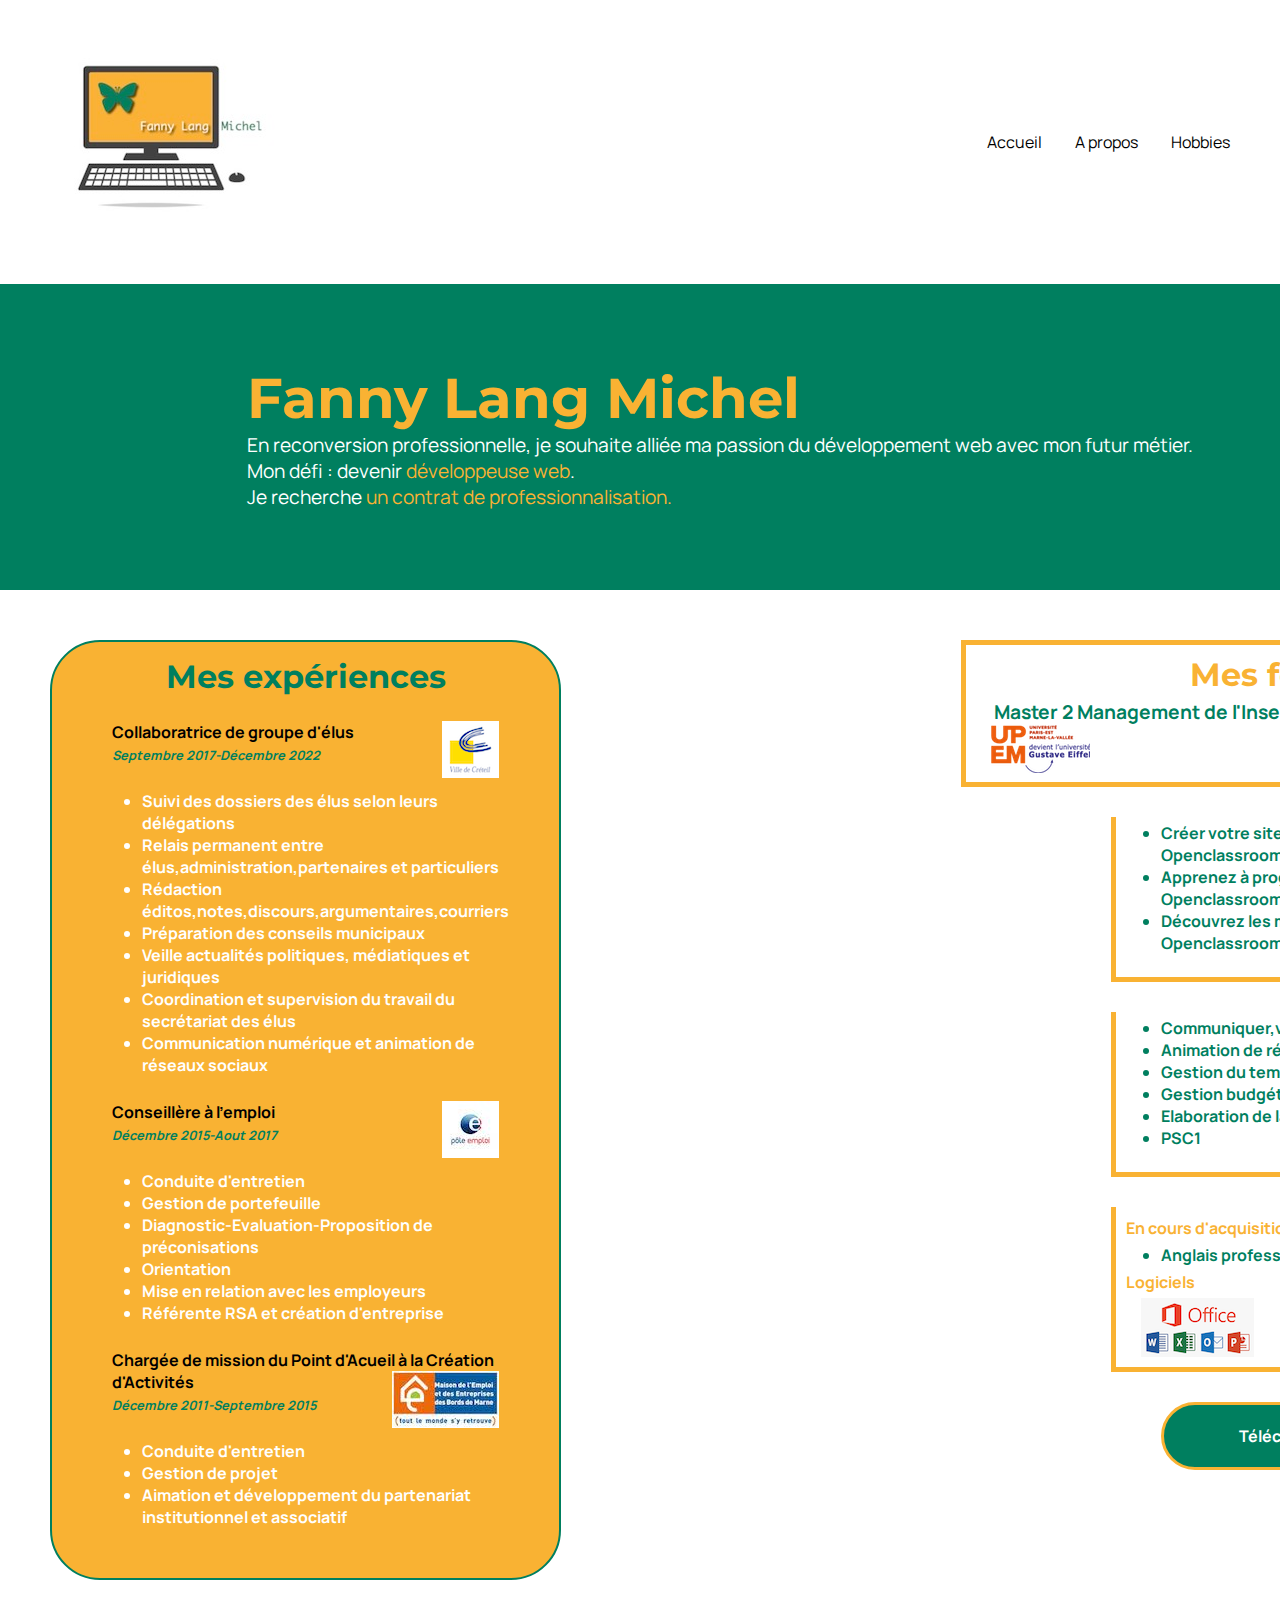
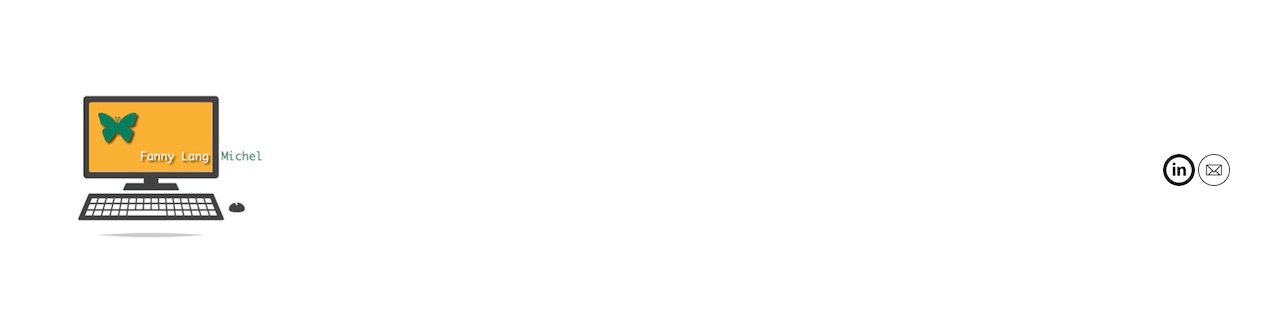
<file: index.html>
<!DOCTYPE html>
<html lang="fr">
  <head>
    <meta charset= "utf-8">
    <title>Accueil-Fanny Lang Michel</title>
    <link href="style.css" rel="stylesheet">
    <link rel="preconnect" href="https://fonts.googleapis.com"> 
    <link rel="preconnect" href="https://fonts.gstatic.com" crossorigin> 
    <link href="https://fonts.googleapis.com/css2?family=Manrope:wght@200&display=swap" rel="stylesheet">
    <link rel="preconnect" href="https://fonts.googleapis.com"> 
    <link rel="preconnect" href="https://fonts.gstatic.com" crossorigin> 
    <link href="https://fonts.googleapis.com/css2?family=Manrope:wght@200&family=Montserrat:ital,wght@0,200;1,100&display=swap" rel="stylesheet">

  </head>
<body>
    <header> 
      <nav> 
          <img src="images/logo.jpg" alt="logo Fanny Lang Michel">
          <div> 
            <a href="fan.html">Accueil</a>
            <a href="a-propos.html">A propos</a>
            <a href="hobbies.html">Hobbies</a>
          </div>
      </nav>
    </header>
    <main> 
      <section class="accueil-introduction">
        <div> 
              <h1>Fanny Lang Michel</h1>
              <p class="introduction"> 
                  En reconversion professionnelle, je souhaite alliée ma passion du développement web avec mon futur métier.<br>
                  Mon défi : devenir <em>développeuse web</em>.<br>
                  Je recherche <em> un contrat de professionnalisation.</em>
              </p>
        </div>
      </section>
      <section class="contenu-bloc"> 
        <div class="bloc1">  
           <h2>Mes expériences</h2>  
      <p class="exp">Collaboratrice de groupe d'élus <img src="images/creteil.png" class="imageflottante" alt="mairie de Créteil"><br> <span>Septembre 2017-Décembre 2022</span></p>
        <ul>
            <li>Suivi des dossiers des élus selon leurs délégations</li>
            <li>Relais permanent entre élus,administration,partenaires et particuliers</li>
            <li>Rédaction éditos,notes,discours,argumentaires,courriers</li>
            <li>Préparation des conseils municipaux</li>
            <li>Veille actualités politiques, médiatiques et juridiques</li>
            <li>Coordination et supervision du travail du secrétariat des élus</li>
            <li>Communication numérique et animation de réseaux sociaux</li>
        </ul>
    <p class="exp">Conseillère à l'emploi <img src="images/poleemploi.jpeg" class="imageflottante" alt="Pôle emploi"><br><span> Décembre 2015-Aout 2017</span></p>
        <ul>
            <li>Conduite d'entretien</li>
            <li>Gestion de portefeuille</li>
            <li>Diagnostic-Evaluation-Proposition de préconisations</li>
            <li>Orientation</li>
            <li>Mise en relation avec les employeurs</li>
            <li>Référente RSA et création d'entreprise</li>
        </ul>
      <p class="exp">Chargée de mission du Point d'Acueil à la Création d'Activités <img src="images/mdee.jpeg" class="imageflottante" alt="PACE"><br><span> Décembre 2011-Septembre 2015</span></p>
        <ul>
            <li>Conduite d'entretien</li>
            <li>Gestion de projet</li>
            <li>Aimation et développement du partenariat institutionnel et associatif</li>
        </ul>
      </div> 
       <div class="bloc2"> 
       <div class="box1">
             <h3>Mes formations</h3>
               <p class="master"> Master 2 Management de l'Insertion par l'Economie Sociale et Solidaire </p>
                <img src="images/universite.png" class="imageflottante2" alt="Paris Est Marne la Vallée" >    
        </div>
        <div class="box2"> 
          <ul>
              <li class="vert">Créer votre site web avec HTML5 et CSS3 Openclassrooms</li>
              <li class="vert"> Apprenez à programmer avec JavaScript Openclassrooms</li>
              <li class="vert">Découvrez les métiers de développeur Openclassrooms</li>
         </ul>
        </div>
        <div class="box3"> 
         <ul>
              <li class="vert">Communiquer,valoriser</li>
              <li class="vert">Animation de réunion</li>
              <li class="vert">Gestion du temps et des propriétés</li>
              <li class="vert">Gestion budgétaire</li>
              <li class="vert">Elaboration de la stratégie de la structure</li>
              <li class="vert">PSC1</li>
         </ul>
        </div>
        <div class="box4"> 
           <h4>En cours d'acquisition</h4>
         <ul>
              <li class="vert">Anglais professionnel</li>
        </ul>
          <h5>Logiciels</h5>
             <img src="images/office.png" class="imageflottante2" alt="microsoft office">   
       </div>
       <div> 
            <a href="images/CV.pdf" class="cv">Téléchargez mon CV!</a>  
      </div> 
      </div>
  </section>  
 </main>  
<footer>   
        <img src="images/logo.jpg" alt="Logo Fanny Lang Michel">
     <div> 
        <a target="_blank" href="https://www.linkedin.com/in/fanny-lang-michel/" class="lien-icone">
              <img src="images/linkedin.png" alt="logo linkedin">
        </a>
        <a target="_blank" href="mailto:fanny.langmichel@laposte.net" class="lien-icone">
              <img src="images/mail.png" alt="Mail">
        </a>
      </div>
</footer>
</body>
</html>
</file>
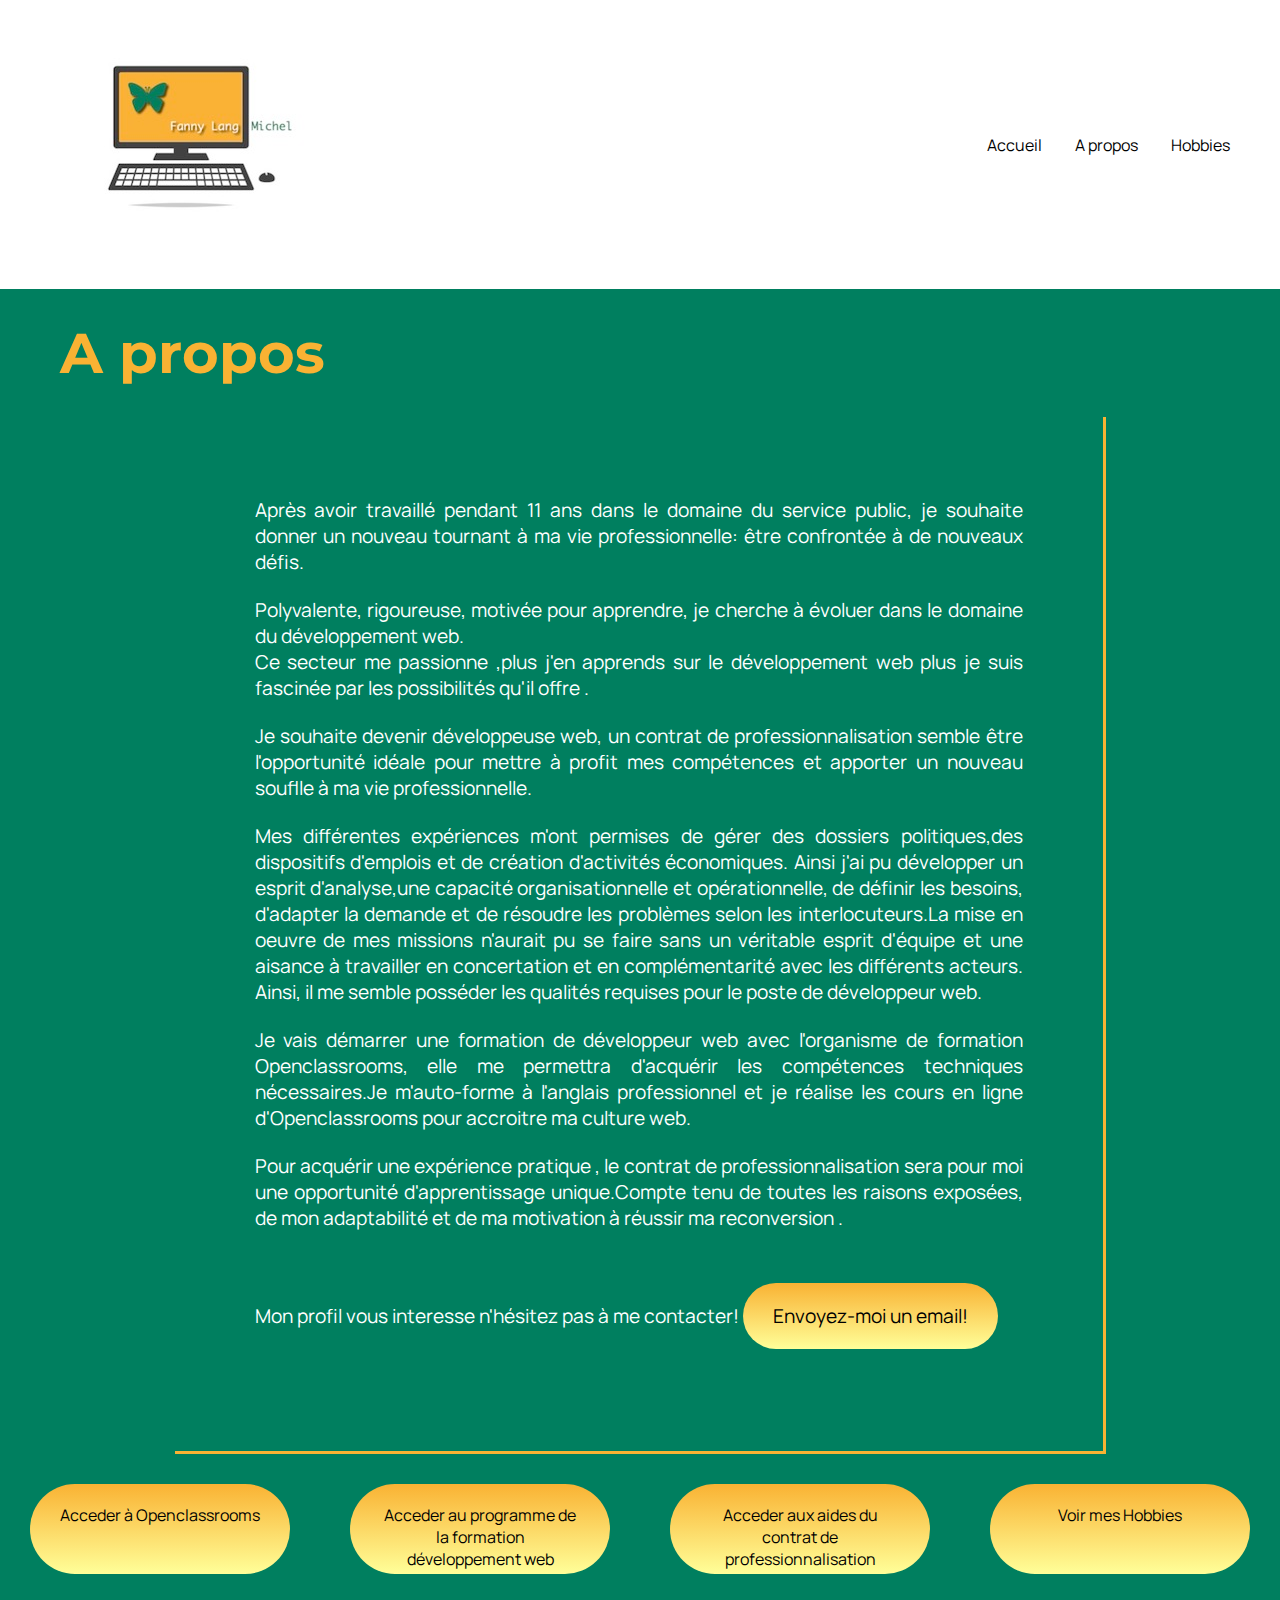
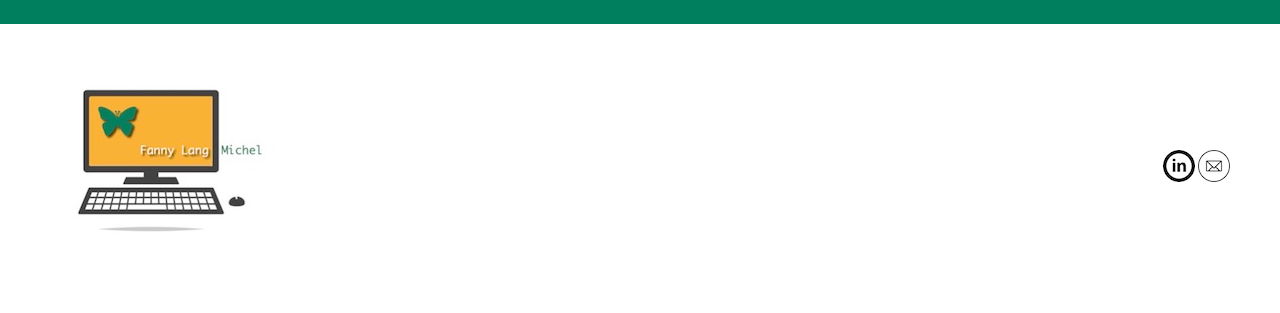
<file: a-propos.html>
<!DOCTYPE html>
<html lang="fr">

<head>
    <meta charset="utf-8">
    <title>À propos - Fanny Lang Michel </title>
    <link href="style.css" rel="stylesheet">
    <link rel="preconnect" href="https://fonts.googleapis.com"> 
    <link rel="preconnect" href="https://fonts.gstatic.com" crossorigin> 
    <link href="https://fonts.googleapis.com/css2?family=Manrope:wght@200&display=swap" rel="stylesheet">
    <link rel="preconnect" href="https://fonts.googleapis.com"> 
    <link rel="preconnect" href="https://fonts.gstatic.com" crossorigin> 
    <link href="https://fonts.googleapis.com/css2?family=Manrope:wght@200&family=Montserrat:ital,wght@0,200;1,100&display=swap" rel="stylesheet">
</head>
<body>
    <header> 
        <nav> 
            <a href="fan.html" class="lien-icone"> 
                <img src="images/logo.jpg" alt="logo Fanny Lang Michel">
            </a>
            <div> 
                <a href="fan.html">Accueil</a>
                <a href="a-propos.html">A propos</a>
                <a href="hobbies.html">Hobbies</a>
            </div>
        </nav>
    </header>
    <main class="a-propos-main"> 
        <section> 
            <h1>A propos</h1>
            <div class="carre"> 
                <p> Après avoir travaillé pendant 11 ans dans le domaine du service public, je souhaite donner un nouveau tournant à ma vie professionnelle: être confrontée à de nouveaux défis.</p><br>
                <p> Polyvalente, rigoureuse, motivée pour apprendre, je cherche à évoluer dans le domaine du développement web.</p>
                <p> Ce secteur me passionne ,plus j'en apprends sur le développement web plus je suis fascinée par les possibilités qu'il offre .</p><br>
                <p> Je souhaite devenir développeuse web, un contrat de professionnalisation semble être l'opportunité idéale pour mettre à profit mes compétences et apporter un nouveau souflle à ma vie professionnelle.</p><br>  
                <p> Mes différentes expériences m'ont permises de gérer des dossiers politiques,des dispositifs d'emplois et de création d'activités économiques.
                    Ainsi j'ai pu développer un esprit d'analyse,une capacité organisationnelle et opérationnelle, de définir les besoins, d'adapter la demande et de résoudre les problèmes selon les interlocuteurs.La mise en oeuvre de mes missions n'aurait pu se faire sans un véritable esprit d'équipe et une aisance à travailler en concertation et en complémentarité avec les différents acteurs. Ainsi, il me semble posséder les qualités requises pour le poste de développeur web.</p><br>
                <p> Je vais démarrer une formation de développeur web avec l'organisme de formation Openclassrooms, elle me permettra d'acquérir les compétences techniques nécessaires.Je m'auto-forme à l'anglais professionnel et je réalise les cours en ligne d'Openclassrooms pour accroitre ma culture web.</p><br>
                <p> Pour acquérir une expérience pratique , le contrat de professionnalisation sera pour moi une opportunité d'apprentissage unique.Compte tenu de toutes les raisons exposées, de mon adaptabilité et de ma motivation à réussir ma reconversion .</p><br>
                <p> Mon profil vous interesse n'hésitez pas à me contacter!  <a href="mailto:fanny.langmichel@laposte.net" class="mail">Envoyez-moi un email!</a></p><br>
            </div>
            <div class="container">
              <a href="https://openclassrooms.com/fr/" class="cta">Acceder à Openclassrooms</a>
              <a href="https://static.oc-static.com/syllabus/717-developpeur-web-fr-fr-standard.pdf" class="cta">Acceder au programme de la formation développement web Openclassrooms</a>
              <a href= "https://entreprendre.service-public.fr/vosdroits/F35391#:~:text=Nouvelles%20aides%20%C3%A0%20l'embauche%20d'un%20jeune%20alternant%20pour%202023&text=Ces%20aides%20sont%20comprises%20entre,la%20d%C3%A9marche%20pour%20les%20obtenir.&text=Le%20minist%C3%A8re%20du%20Travail%20propose,des%20d%C3%A9marches%20pour%20l'employeur" class="cta" target="_blank">Acceder aux aides du contrat de professionnalisation employeur</a>
              <a href="hobbies.html" class="cta"> Voir mes Hobbies</a>
            </div> 
        </section>  
    </main>
<footer> 
        <a href="fan.html" class="lien-icone"> 
            <img src="images/logo.jpg" alt="logo Fanny Lang Michel">
        </a>
        <div> 
            <a target="_blank" href="https://www.linkedin.com/in/fanny-lang-michel/" class="lien-icone">
                <img src="images/linkedin.png" alt="logo linkedin">
            </a>
            <a target="_blank" href="mailto:fanny.langmichel@laposte.net" class="lien-icone">
                <img src="images/mail.png" alt="Mail">
            </a>     
        </div>
</footer>
</body>
</html>
</file>
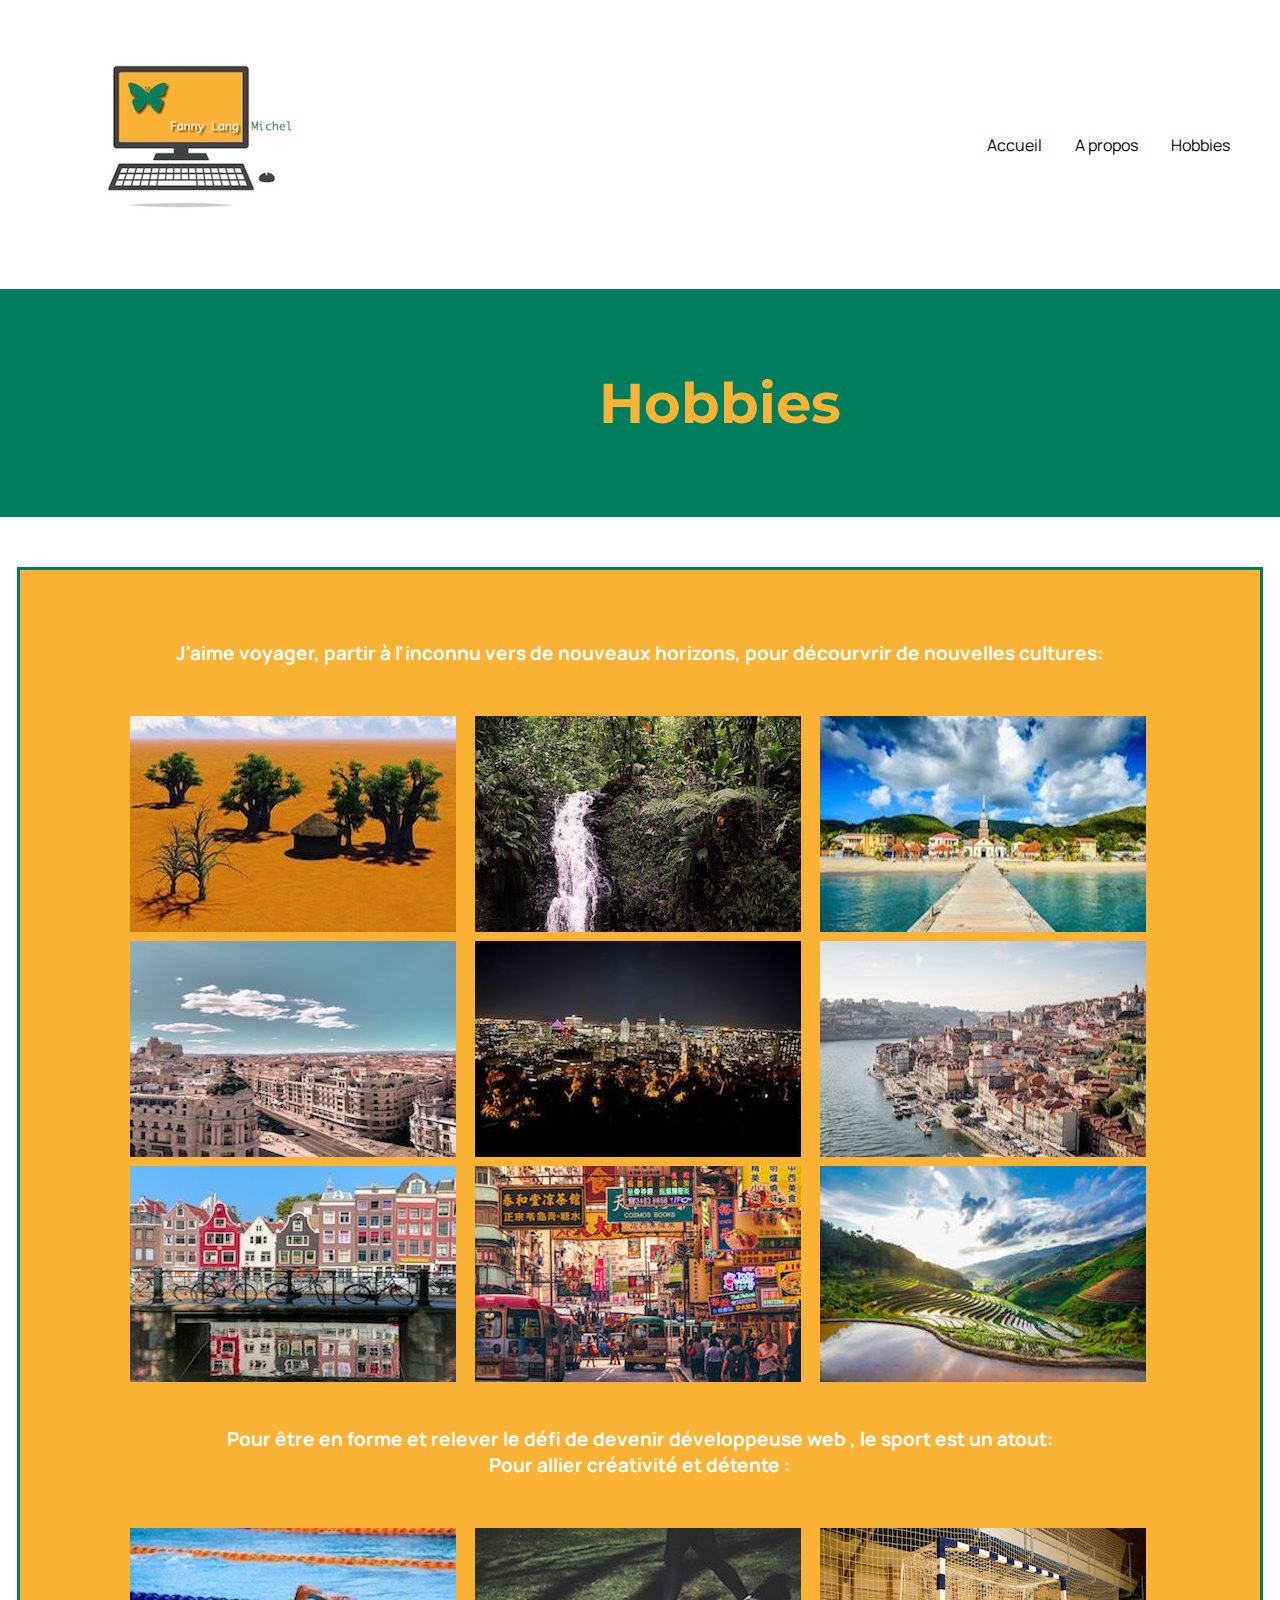
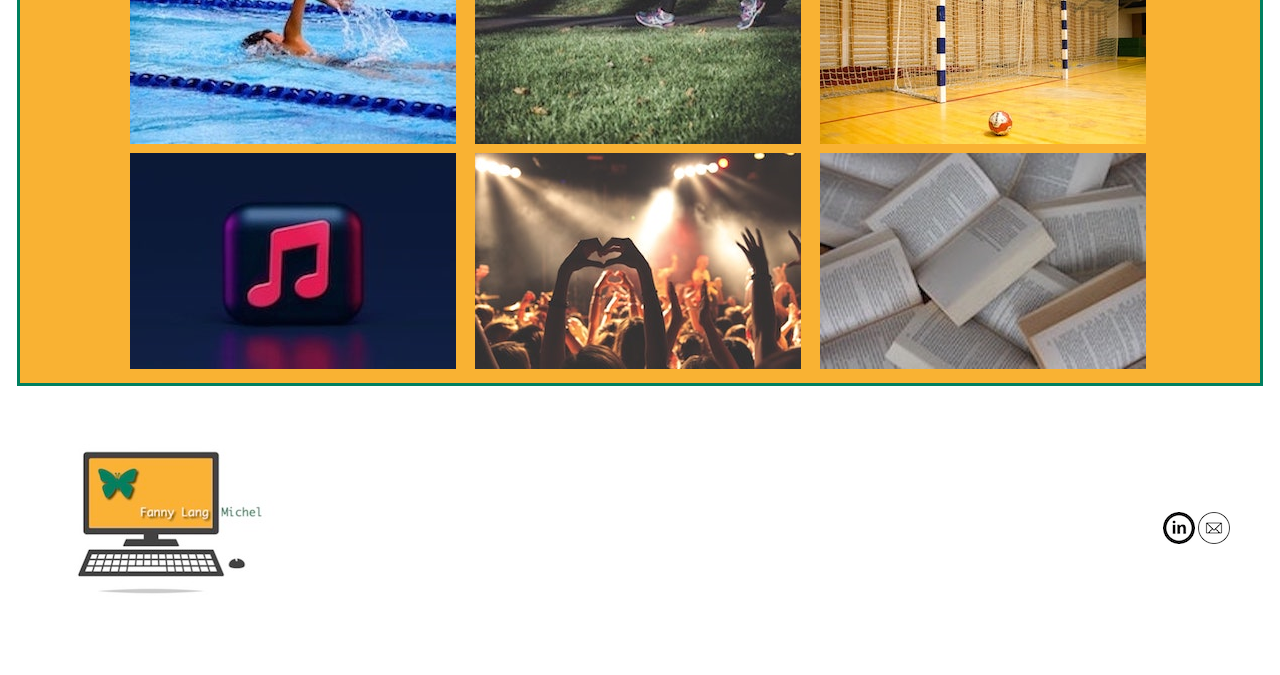
<file: hobbies.html>
<!DOCTYPE html>
<html lang="fr">

<head>
    <meta charset="utf-8">
    <title>Hobbies</title>
    <link href="style.css" rel="stylesheet">
    <link rel="preconnect" href="https://fonts.googleapis.com"> 
    <link rel="preconnect" href="https://fonts.gstatic.com" crossorigin> 
    <link href="https://fonts.googleapis.com/css2?family=Manrope:wght@200&display=swap" rel="stylesheet">
    <link rel="preconnect" href="https://fonts.googleapis.com"> 
    <link rel="preconnect" href="https://fonts.gstatic.com" crossorigin> 
    <link href="https://fonts.googleapis.com/css2?family=Manrope:wght@200&family=Montserrat:ital,wght@0,200;1,100&display=swap" rel="stylesheet">

</head>
<body>
    <header> 
        <nav> 
            <a href="fan.html" class="lien-icone"> 
                <img src="images/logo.jpg" alt="Logo Fanny Lang Michel">
            </a>
            <div> 
                <a href="fan.html">Accueil</a>
                <a href="a-propos.html">A propos</a>
                <a href="hobbies.html">Hobbies</a>
            </div> 
        </nav>
    </header>
    <main>  
        <section class="hobbies-photos">
        <h1>Hobbies</h1>
        </section>
        <div class="hobbies"> 
                <p class="loisirs">J'aime voyager, partir à l'inconnu vers de nouveaux horizons, pour décourvrir de nouvelles cultures: </p>
            <div class="grid-voyages"> 
                <img src="images/senegal.jpg" title="Sénégal" alt="Sénégal">
                <img src="images/guadeloupe.jpg" title="Guadeloupe" alt="Guadeloupe">
                <img src="images/martinique.jpg" title="Martinique" alt="Martinique">
                <img src="images/espagne.jpg" title="Espagne" alt="Espagne">
                <img src="images/montreal.jpg" title="Montreal" alt="Montreal"> 
                <img src="images/portugal.jpg" title="Portugal" alt="Portugal">
                <img src="images/paysbas.jpg" title="Pays-Bas" alt="Pays-Bas">
                <img src="images/hongkong.jpg" title="Hong-Kong" alt="Hong-Kong">
                <img src="images/vietnam.jpg" title="Vietnam" alt="Vietnam">
               
            </div>

                <p class="loisirs">Pour être en forme et relever le défi de devenir développeuse web , le sport est un atout:<br>Pour allier créativité et détente : </p>
            <div class="grid-loisirs"> 
                <img src="images/natation.jpg" title="Natation" alt="Natation">
                <img src="images/marche.jpg" title="Marche" alt="randonneur">
                <img src="images/handball.jpg" title="Handball" alt="Handball">
                <img src="images/musique.jpg" title="Musique" alt="Musique">
                <img src="images/concerts.jpg" title="Concerts" alt="Concerts">
                <img src="images/lecture.jpg" title="Lecture" alt="Lecture">

            </div>
        
        </div>
   
    </main>
    <footer> 
      <a href="hobbies.html" class="lien-icone"> 
            <img src="images/logo.jpg" alt="Logo Fanny Lang Michel" >
      </a>
       <div>
        <a target="_blank" href= "https://www.linkedin.com/in/fanny-lang-michel/" class="lien-icone">
            <img src="images/linkedin.png" alt="logo linkedin">
        </a>
        <a target="_blank" href="mailto:fanny.langmichel@laposte.net" class="lien-icone">
            <img src="images/mail.png" alt="Mail">
        </a>   
      </div>  
    </footer>
</body>
</html>
</file>
<file: style.css>
*{
    margin:0;
}

body{
    font-family: 'Manrope', sans-serif;
    font-size: 1em;
    background-color:white;
}

a{
    color: black;
    text-decoration: none; 
}

h1{
    font-family: 'Montserrat', sans-serif;
    font-size: 3.5em;
    color: #f9b233;
    font-weight: bold;
}

h2{
    font-family: 'Montserrat', sans-serif;
    font-size: 2em;
    color: #007f5f;
    font-weight: bold;
}

p{
    font-family: 'Manrope', sans-serif;
    font-size: 1.2em;
    color: white;
}

.exp{
    font-family: 'Manrope', sans-serif;
    font-size: 1em;
    color: black;   
}

ul li{
    font-family: 'Manrope', sans-serif;
    font-size: 1em;
    font-weight: bold;
    color: white;
}

.introduction{
    font-family: 'Manrope', sans-serif;
    font-size: 1.2em;
    color: white;
}

.cta{
    display:inline-block;
    background: linear-gradient(#f9b233,#ffff99);
    color: black;
    overflow:auto;
    border-radius: 50px;
    padding: 20px 30px;
    margin-top:30px;
    width:350px;
    margin-right:30px;
    margin-left:30px;
    height:50px;
    margin-bottom:50px;
}

.a-propos-main{
    background-color: #007f5f
}

.a-propos-main h1{
    margin-left: 30px;
    padding: 30px;
}

.carre{
    border-right: 3px #f9b233 solid; 
    border-bottom: 3px #f9b233 solid; 
    padding: 80px;
    text-align: justify;
    width: 60%;
    margin: auto;  
}

a:hover{
  text-decoration: underline;
}

.lien-icone:hover{ 
    opacity: 0.5;
}

header,
footer{
    background-color: white;
    padding: 50px 50px;
   
}
.cta:hover{
    background: linear-gradient(#ff9933, #ffcc00);
    text-decoration: none;
}

footer,
nav{
    display: flex;
    flex-direction: row;
    align-items:center;
    justify-content: space-between;
}

nav a{
    margin-left: 30px;
}

.lien-icone:{
    margin-left: 30px;
}

.accueil-introduction{
    display: flex;
    background-color: #007f5f;
    flex-direction: row;
    width: 100%;
    align-items: center;
    justify-content: center;
    margin: auto; 
    padding: 80px;    
}

em{
    color: #f9b233;
    font-style: normal; 
}

.mail{
    background: linear-gradient(#f9b233,#ffff99);
    color: black;
    border-radius: 50px;
    padding: 20px 30px;
    margin-top: 30px;
    display: inline-block;
}

.mail:hover{
    background: linear-gradient(#ff9933, #ffcc00);
    text-decoration: none;
}

.hobbies-photos h1{
    display: flex;
    flex-direction: row;
    align-items: center;
    justify-content:center;
    margin: auto;
    width: 100%;
    color: #f9b233;
    background-color: #007f5f;
    padding: 80px; 
}

.hobbies{
    background-color: #f9b233;
    margin-left: auto;
    margin-right: auto;
    margin-top: 50px;
    padding: 20px;
    border: #007f5f 3px solid;
    max-width: 1200px;
}

    


.loisirs{
    color: white;
    font-weight: bold;
    text-align: center;
    padding: 50px;   
}

.container{
    display: flex;
    flex-direction: row;
    text-align: center;
}

.contenu-bloc{
    background-color: white;
    display: flex;
    flex-direction: row;
    width: 100%;
    align-items: flex-start;
    margin: auto;
    padding: 50px;
    gap: 400px;
}

.bloc1{
    background-color: #f9b233;
    border-radius: 50px;
    border: 2px #007f5f solid;
    padding-bottom: 50px;
    padding-right: 50px;
    padding-left: 50px;      
}

.bloc1 p{
    font-weight: bold;
    margin-bottom: 15px;
    padding: 10px;
    margin-top: 15px;
     
}

.bloc1 h2{
    font-family: 'Montserrat', sans-serif;
    font-size: 2em;
    color: #007f5f;
    font-weight: bold;
    margin-bottom: 15px;
    margin-top: 15px;
    text-align: center;
}

span{
    color: #007f5f;
    font-style: italic;
    font-size: 0.8em;
}

.imageflottante{
    float: right;
}

.imageflottante2{
    float: left;
    margin-left: 20px;
}
  
ul li.vert{
    color: #007f5f;
}
  
.master{
    color: #007f5f;
    text-align: center;
}

h3{
   color: #f9b233;
   font-size: 2em;
   margin-bottom: 5px;
   margin-top: 5px;
   text-align: center;
   font-family: 'Montserrat', sans-serif;
}

.box1{
   color: #007f5f;
   top: 500px;
   width: 700px;
   height: 127px;
   color: white;
   font-weight: bold;
   border:5px solid #f9b233;
   padding: 5px;
   margin-bottom: 30px;
   
}
  
.box2{
   margin-left: 150px;
   top: 700px;
   width: 400px;
   color: white;
   font-weight: bold;
   border-bottom: 5px solid #f9b233;
   border-left: 5px solid #f9b233;
   padding: 5px;
   height: 150px;
   margin-bottom: 30px;   
}
  
.box3{
    border-bottom: 5px solid #f9b233;
    border-left: 5px solid #f9b233;
    margin-left: 150px;
    border-bottom: 5px solid #f9b233;
    border-left: 5px solid #f9b233;
    top: 900px;
    width: 400px;
    height: 150px;
    color: white;
    font-weight: bold;
    padding: 5px;
    margin-bottom: 30px;
}

.box4{
    right: 200px;
    margin-left: 150px;
    top: 1100px;
    width: 400px;
    height: 150px;
    color: white;
    font-weight: bold;
    border-bottom: 5px solid #f9b233;
    border-left: 5px solid #f9b233;
    padding: 5px;
    margin-bottom: 30px;
}

h4,h5{
    text-align: left;
    color: #f9b233;
    font-size: 1em;
    padding: 5px;
    font-weight: bold;
}

.cv{
    background-color: #007f5f;
    color: white;
    font-weight: bold;
    border-radius: 50px;
    border: 3px solid #f9b233;
    padding: 20px 30px;
    display: flex;
    flex-direction: row;
    margin-right: 200px;
    margin-left: 200px;
   justify-content: center;
}

.grid-voyages{
    display: grid;
    grid-template-columns: 330px 330px 330px ;
    grid-template-rows: 210px 210px 210px;
    gap: 15px;
    justify-content: center;   
}

.grid-loisirs{
    display: grid;
    grid-template-columns: 330px 330px 330px;
    grid-template-rows: 210px 210px;
    gap: 15px;
    justify-content: center;   
}

@media screen and(max-width:996px) {
    .accueil-introduction {
        flex-direction: column;
        align-items: center;
        justify-content: center;
    }

    .hobbies-photos h1{
        flex-direction: column;
        align-items: center;
        justify-content: center;
    }

    
    .bloc1{
        overflow:auto;
       
    }
}

@media screen and (max-width:996px){
    .grid-voyages{
        grid-template-columns: 1fr;
        gap: 15px;
        max-width: 100%;
    }
    .grid-loisirs{
        grid-template-columns: 1fr;
        gap: 15px;
      

    }
    .hobbies img{
        max-width: 100%;
    }    
}

@media screen and (max-width:996px){
    header nav {
        flex-direction: column;
        align-items: center;
        justify-content: center;
    }

    header nav img{
        margin-bottom: 15px;
    }

    header,
    footer{
        padding: 20px 20px;
    }
  
    h1{
        font-size: 2em ;
    }
    
    h2{
        font-size: 1em;
    }

    section {
        padding:50px 20px 50px 20px;
    }

    nav a{
        margin-left:10px;
        margin-right: 10px;
    }
}
</file>
